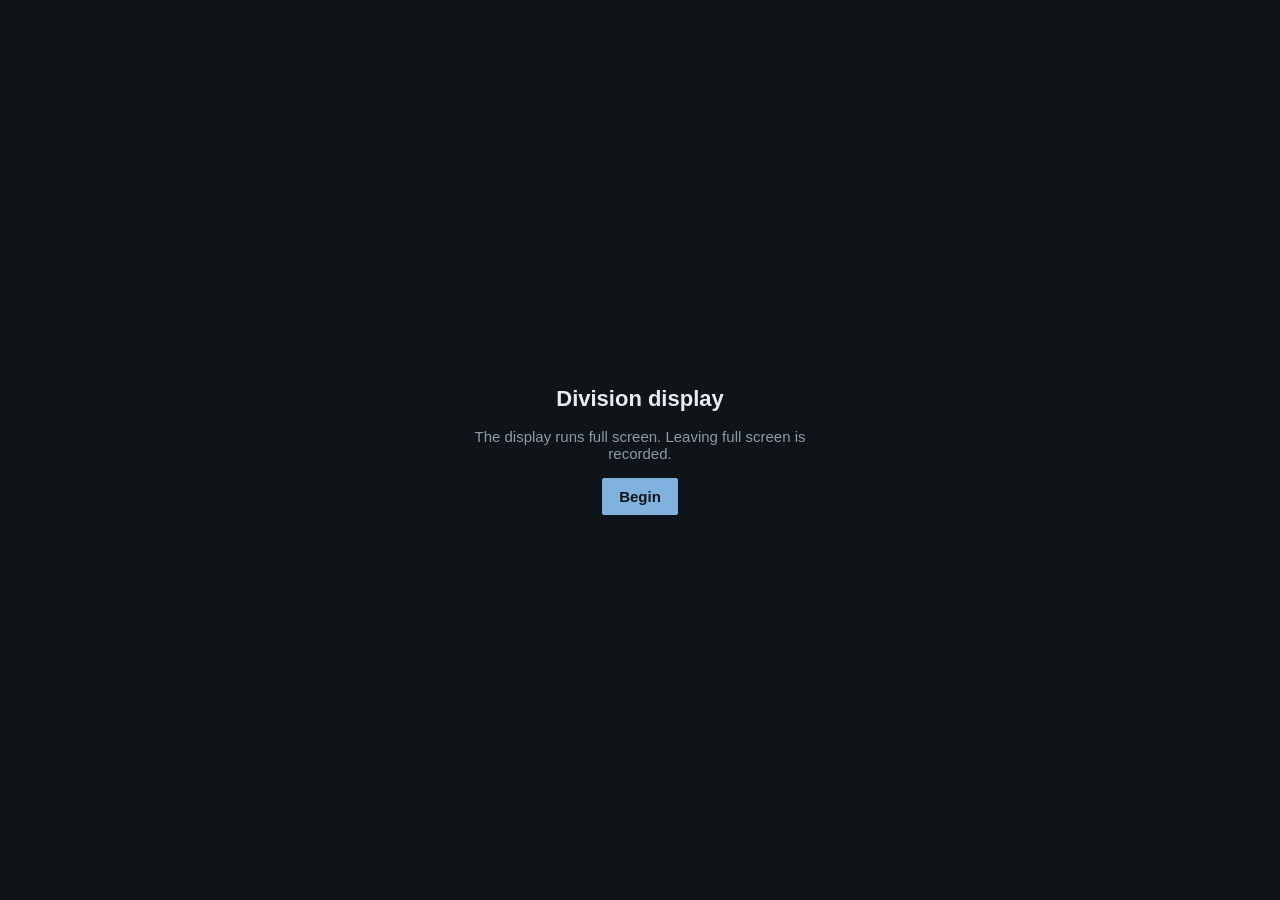
<file: web/index.html>
<!doctype html>
<meta charset="utf-8">
<meta name="viewport" content="width=device-width,initial-scale=1">
<title>Division display</title>
<link rel="icon" href="data:image/svg+xml,%3Csvg xmlns='http://www.w3.org/2000/svg' viewBox='0 0 16 16'%3E%3Crect width='16' height='16' fill='%230F1419'/%3E%3Ccircle cx='8' cy='8' r='4' fill='none' stroke='%23FF7B5C'/%3E%3C/svg%3E">
<link rel="stylesheet" href="style.css">

<div id="gate">
  <h1 style="margin:0;font-size:22px">Division display</h1>
  <p style="max-width:44ch;color:#8E9AA6;margin:0">
    The display runs full screen. Leaving full screen is recorded.
  </p>
  <button class="primary" id="begin">Begin</button>
</div>

<div id="toosmall">
  <p style="max-width:40ch">This display needs a window at least 1000 &times; 640. Enlarge the
  window and reload.</p>
</div>

<div id="app">
  <header>
    <span class="clock" id="clock">0:00</span>
    <span class="id" id="who"></span>
    <span style="flex:1"></span>
    <button id="finish">End session</button>
  </header>
  <main>
    <div id="mapwrap"><canvas id="map" width="900" height="900"></canvas></div>
    <aside>
      <section>
        <h2>Ask</h2>
        <input type="text" id="q" placeholder="type a question and press enter" autocomplete="off">
        <div id="answer" class="waiting" style="margin-top:10px">&mdash;</div>
      </section>
      <section id="radio"><h2>Net</h2><div id="msgs"></div></section>
      <section>
        <h2>Own units</h2>
        <div class="units" id="units"></div>
        <div class="scale" style="margin-top:10px">
          <button data-move="west">Move west corridor</button>
          <button data-move="east">Move east corridor</button>
        </div>
      </section>
    </aside>
  </main>
</div>

<div id="freeze"><div class="box" id="freezebox"></div></div>

<script src="app.js"></script>
</file>
<file: web/style.css>
/* Utilitarian by design: nothing is styled beyond legibility until a pilot shows
   the need (docs/implementation/build-order.md, scope guards). */
:root{
  --bg:#0F1419; --panel:#161D25; --line:#26313C; --ink:#E7ECF2; --muted:#8E9AA6;
  --accent:#7FB2DC; --warn:#DDA55F; --alert:#FF7B5C;
  --mono:ui-monospace,Menlo,Consolas,monospace;
  --sans:-apple-system,"Segoe UI",Roboto,Arial,sans-serif;
}
*{box-sizing:border-box}
html,body{height:100%}
body{margin:0;background:var(--bg);color:var(--ink);font-family:var(--sans);font-size:15px}
#gate,#toosmall{position:fixed;inset:0;display:flex;align-items:center;justify-content:center;
  flex-direction:column;gap:16px;background:var(--bg);z-index:50;text-align:center;padding:30px}
#toosmall{display:none}
button{font:inherit;padding:9px 16px;border:1px solid var(--line);background:var(--panel);
  color:var(--ink);cursor:pointer;border-radius:2px}
button:hover{border-color:var(--accent);color:var(--accent)}
button:focus-visible{outline:2px solid var(--accent);outline-offset:2px}
button.primary{background:var(--accent);color:#0F1419;border-color:var(--accent);font-weight:600}

#app{display:none;height:100%;grid-template-rows:auto 1fr;}
header{display:flex;gap:18px;align-items:center;padding:10px 16px;border-bottom:1px solid var(--line);
  background:var(--panel)}
header .clock{font-family:var(--mono);font-size:17px;font-variant-numeric:tabular-nums}
header .id{font-family:var(--mono);font-size:12px;color:var(--muted)}
main{display:grid;grid-template-columns:minmax(0,1fr) 380px;gap:0;min-height:0}
#mapwrap{position:relative;border-right:1px solid var(--line);min-height:0;display:flex}
canvas{width:100%;height:100%;object-fit:contain;image-rendering:pixelated}
aside{display:flex;flex-direction:column;min-height:0;background:var(--panel)}
aside section{border-bottom:1px solid var(--line);padding:12px 14px}
aside h2{font-family:var(--mono);font-size:10.5px;letter-spacing:.13em;text-transform:uppercase;
  color:var(--muted);margin:0 0 8px}
#radio{flex:1;overflow-y:auto;min-height:80px}
.msg{margin-bottom:10px;font-size:14px;line-height:1.45}
.msg .who{font-family:var(--mono);font-size:11px;color:var(--warn)}
#answer{white-space:pre-wrap;font-size:14px;line-height:1.5;min-height:60px;color:var(--ink)}
#answer.waiting{color:var(--muted)}
input[type=text]{width:100%;font:inherit;padding:9px 11px;background:#0F1419;color:var(--ink);
  border:1px solid var(--line);border-radius:2px}
.units{font-family:var(--mono);font-size:12px;color:var(--muted);line-height:1.7}

/* The freeze: display blanked, channels locked. Nothing announces it in advance. */
#freeze{position:fixed;inset:0;background:#0B0F13;z-index:40;display:none;
  align-items:center;justify-content:center;padding:24px}
#freeze .box{max-width:640px;width:100%}
#freeze h1{font-size:19px;margin:0 0 14px;font-weight:600}
#freeze .opt{display:block;width:100%;text-align:left;margin-bottom:8px}
#freeze .opt.sel{border-color:var(--accent);color:var(--accent)}
#freeze textarea{width:100%;height:120px;font:inherit;background:#0F1419;color:var(--ink);
  border:1px solid var(--line);padding:10px;border-radius:2px}
.scale{display:flex;gap:8px;margin:10px 0 4px;flex-wrap:wrap}
.scale button{min-width:52px}
.lbl{font-family:var(--mono);font-size:11px;color:var(--muted);letter-spacing:.08em;
  text-transform:uppercase;margin-top:16px}
</file>
